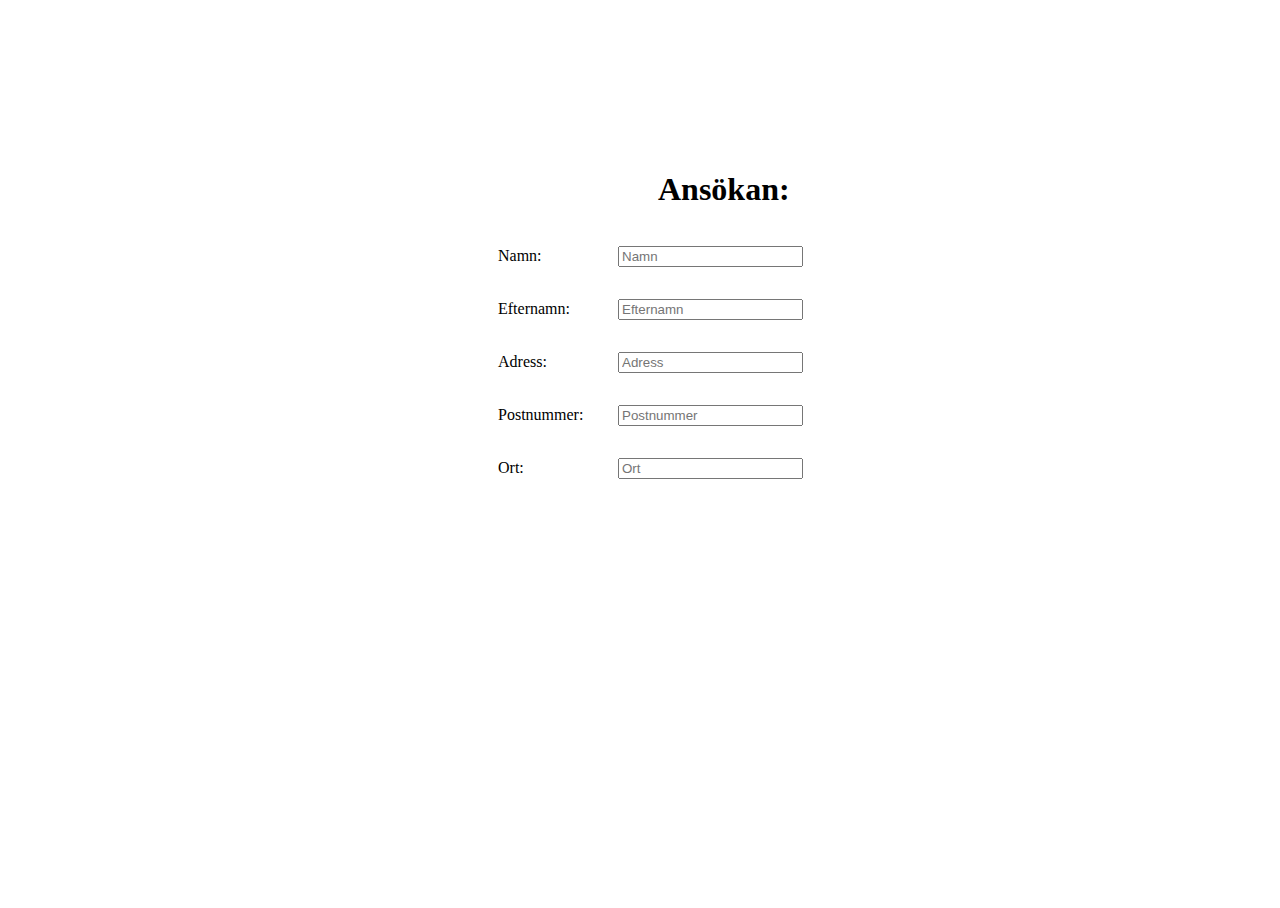
<file: form.html>
<!--* Ansökningssidan -->
<!DOCTYPE html>
<html lang="en">
<head>
  <meta charset="UTF-8">
  <meta name="viewport" content="width=device-width, initial-scale=1.0">
  <meta http-equiv="X-UA-Compatible" content="ie=edge">
  <link rel="stylesheet" type="text/css" href="form.css">
  <link href="https://fonts.googleapis.com/css?family=Open+Sans:400,700" rel="stylesheet">
    <script src="https://code.jquery.com/jquery-3.3.1.js"></script>
  <title>Ansökan</title>
</head>

<body>

  <div class="flex-container">
    <div class="form">
      <h1 class="text-center">Ansökan:</h1>
        <ul class="flex-outer">
          <li>
            <label for="firstName">Namn:</label>
            <input type="text" id="exampleInputName2" placeholder="Namn" required>
        </li>
      </ul>
      <ul class="flex-outer">
        <li>
          <label for="lastName">Efternamn:</label>
          <input type="text" id="exampleInputName2" placeholder="Efternamn" required>
        </li>
      </ul>

      <ul class="flex-outer">
        <li>
          <label for="adress">Adress:</label>
          <input type="text" id="exampleInputName2" placeholder="Adress" required>
        </li>
      </ul>
      <ul class="flex-outer">
        <li>
        <label for="zipcode">Postnummer:</label>
          <input type="text" id="exampleInputName2" placeholder="Postnummer" required>
        </li>
      </ul>
      <ul class="flex-outer">
        <li>
          <label for="township">Ort:</label>
          <input type="text" id="exampleInputName2" placeholder="Ort" required>
        </li>
        </ul>
      </div>
  </div>







</body>
</html>
</file>
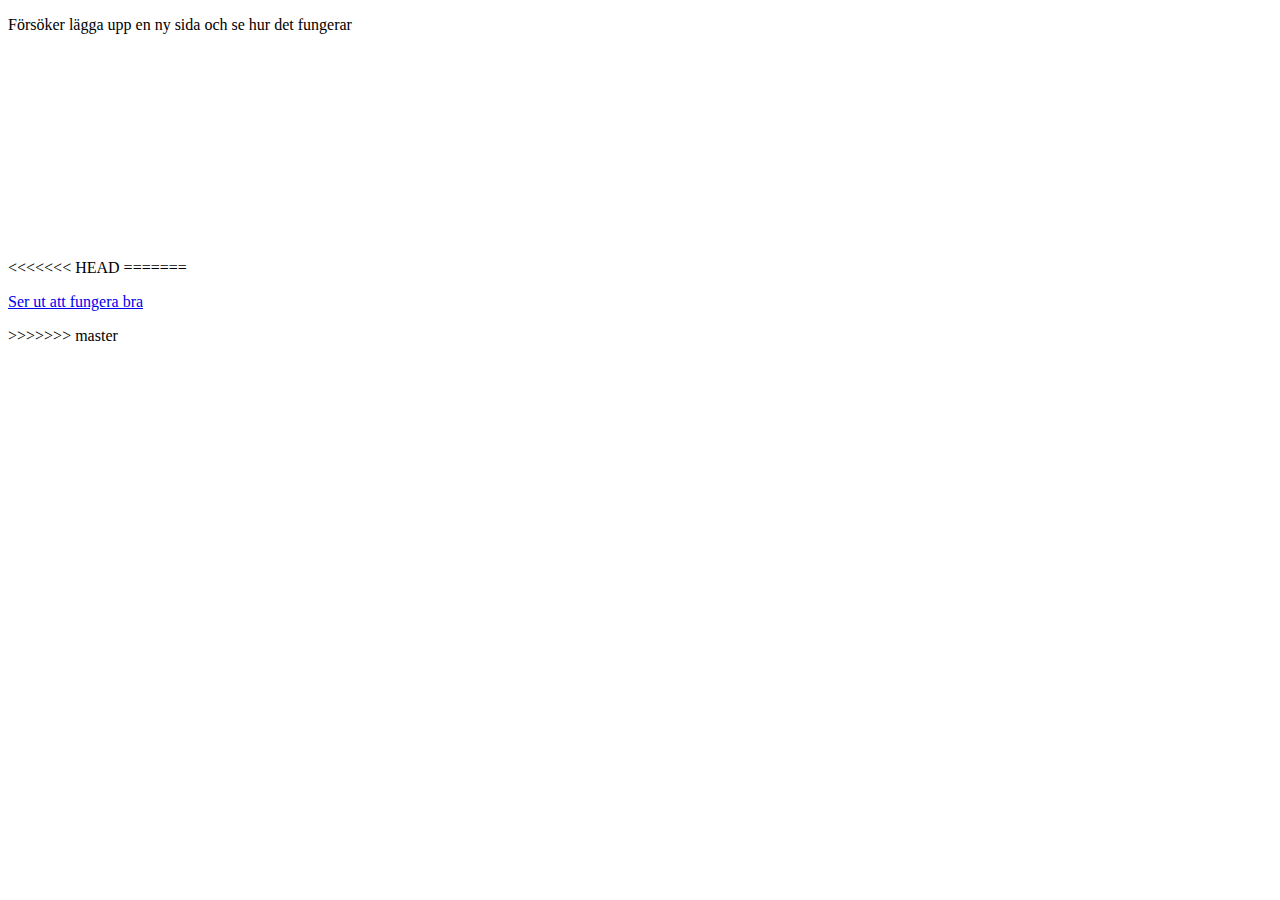
<file: sakarias-test.html>
<!DOCTYPE html>
<html lang="en">
<head>
  <meta charset="UTF-8">
  <meta name="viewport" content="width=device-width, initial-scale=1.0">
  <meta http-equiv="X-UA-Compatible" content="ie=edge">
  <title>Document</title>
</head>
<body>

  <p>Försöker lägga upp en ny sida och se hur det fungerar</p>

<<<<<<< HEAD
=======
  <iframe src="https://giphy.com/embed/ZyT7OVt78WZmE" width="480" height="223" frameBorder="0" class="giphy-embed"
  allowFullScreen></iframe><p><a href="https://giphy.com/gifs/turtle-loop-record-ZyT7OVt78WZmE">Ser ut att fungera bra</a></p>

>>>>>>> master
</body>
</html>
</file>
<file: form.css>
/* Ansökningssidan */
*  !title {
  display: flex;
  justify-content: center;
  align-items: center;
}

body {
  background-image: url("https://images.unsplash.com/photo-1527153818091-1a9638521e2a?ixlib=rb-0.3.5&ixid=eyJhcHBfaWQiOjEyMDd9&s=5fce4ce8856a711cc50a14e03e58783a&auto=format&fit=crop&w=1158&q=80");
  background-repeat: no-repeat;
  background-size: cover;
}

.flex-container {
  display: flex;
  width: 700px;
  height: 800px;;
  background: white;
  margin-left: 350px;
  margin-top: 100px;
}

.form h1 {
  display: flex;
  flex-wrap: wrap;
  align-items: center;
  margin-left: 300px;
}

.flex-outer li {
  display: flex;
  flex-wrap: wrap;
  align-items: center;
  margin-left: 100px;
}


.flex-outer  li label {
  flex: 1 0 120px;
  max-width: 220px;
}


.form {
  display: inline-flex;
  flex-direction: column;
  padding-top: 50px;
}
</file>
